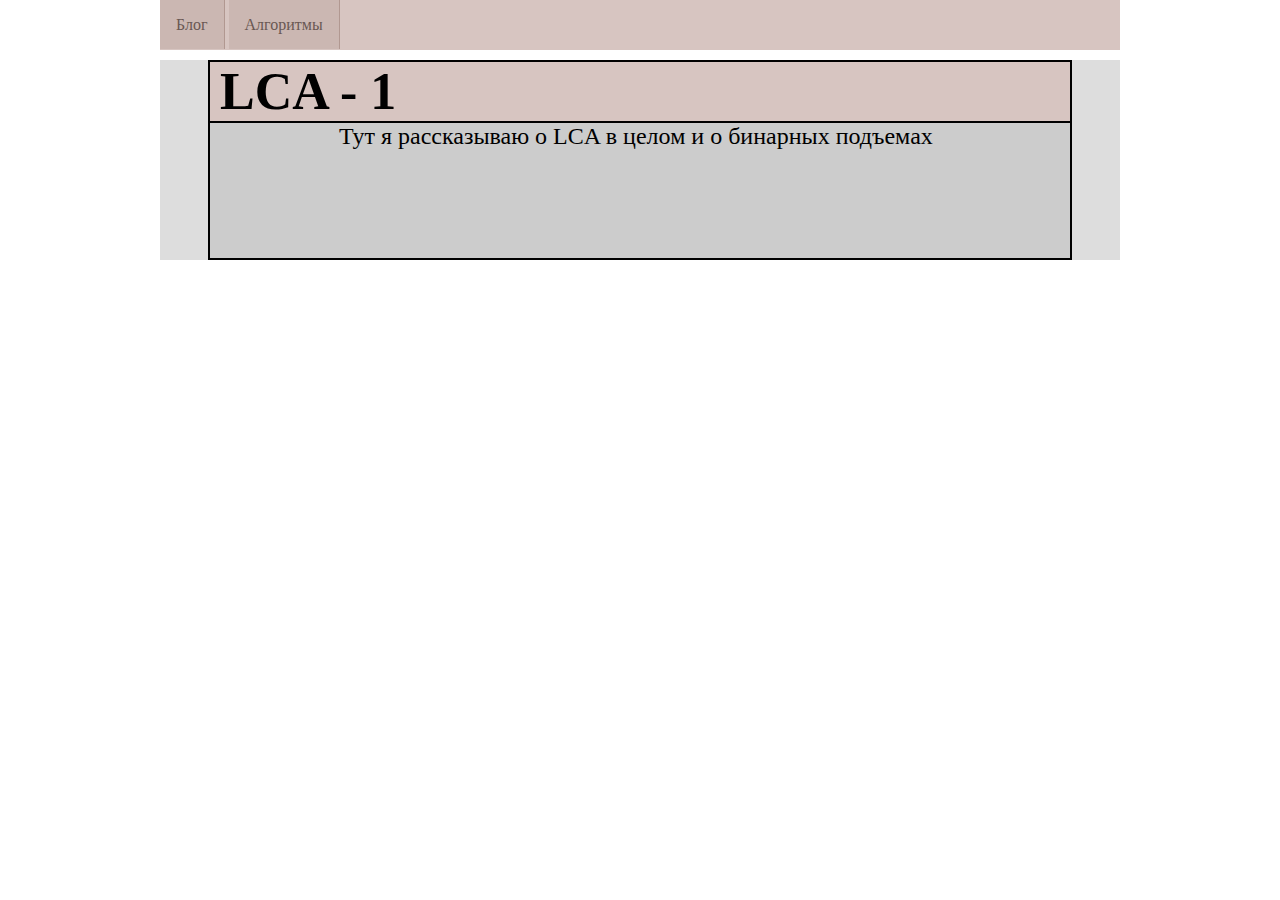
<file: index.html>
<!DOCTYPE html>
<html>
<head>
	<title>aleks5d blog</title>
	<link rel="stylesheet" href="header.css">
	<link rel="stylesheet" href="main.css">
</head>
<body>
	<header>
		<ul>
		    <li><a href="index.html">Блог</a></li>
		    <li><a href="#algo.html">Алгоритмы</a></li>
		</ul>
	</header>
	<main>
		<a href = "blog_LCA_1.html" class = "blogPre">
			<div class = "name">LCA - 1</div>
			<div class = "description">Тут я рассказываю о LCA в целом и о бинарных подъемах</div>
		</a>
	</main>
	<footer>
		
	</footer>
</body>
</html>
</file>
<file: header.css>
body {margin:0;}
ul {
  list-style: none; 
  margin: 0 auto;
}
a {
  text-decoration: none;
  transition: 1s linear;
}
header {
  display: block;
  width: 75%;
  margin: 0 auto 10px;
}
header ul {
  padding: 1em 0;
  background: #D7C5C1;
}
header a {
  padding: 1em;
  background: rgba(177, 152, 145, .3);
  border-right: 1px solid #b19891;
  color: #695753;
}
header a:hover {background: #b19891;}
header li {
  display: inline;
}
</file>
<file: main.css>
body {
}

main {
	display: block;
	width: 75%;
	margin: 0 auto;
	background-color: #DDD;
}

code {
	background-color: white;
	display: block;
}

.blogPre {
	display: block;
	min-height: 200px;
	border: 2px solid black;
	width: 90%;
	background-color: #CCC;
	margin: 0 auto 10px;
	box-sizing: border-box;
	text-decoration: none;
	color: black;
}

.blogPre .name {
	display: block;
	width: 100%;
	box-sizing: border-box;
	padding-left: 10px;
	font-size: 52px;
	font-weight: bold;
	background-color: #D7C5C1;
	border-bottom: 2px solid black;
}

.blogPre .description {
	display: block;
	width: 70%;
	margin: 0 auto;
	font-size: 24px;
}
</file>
